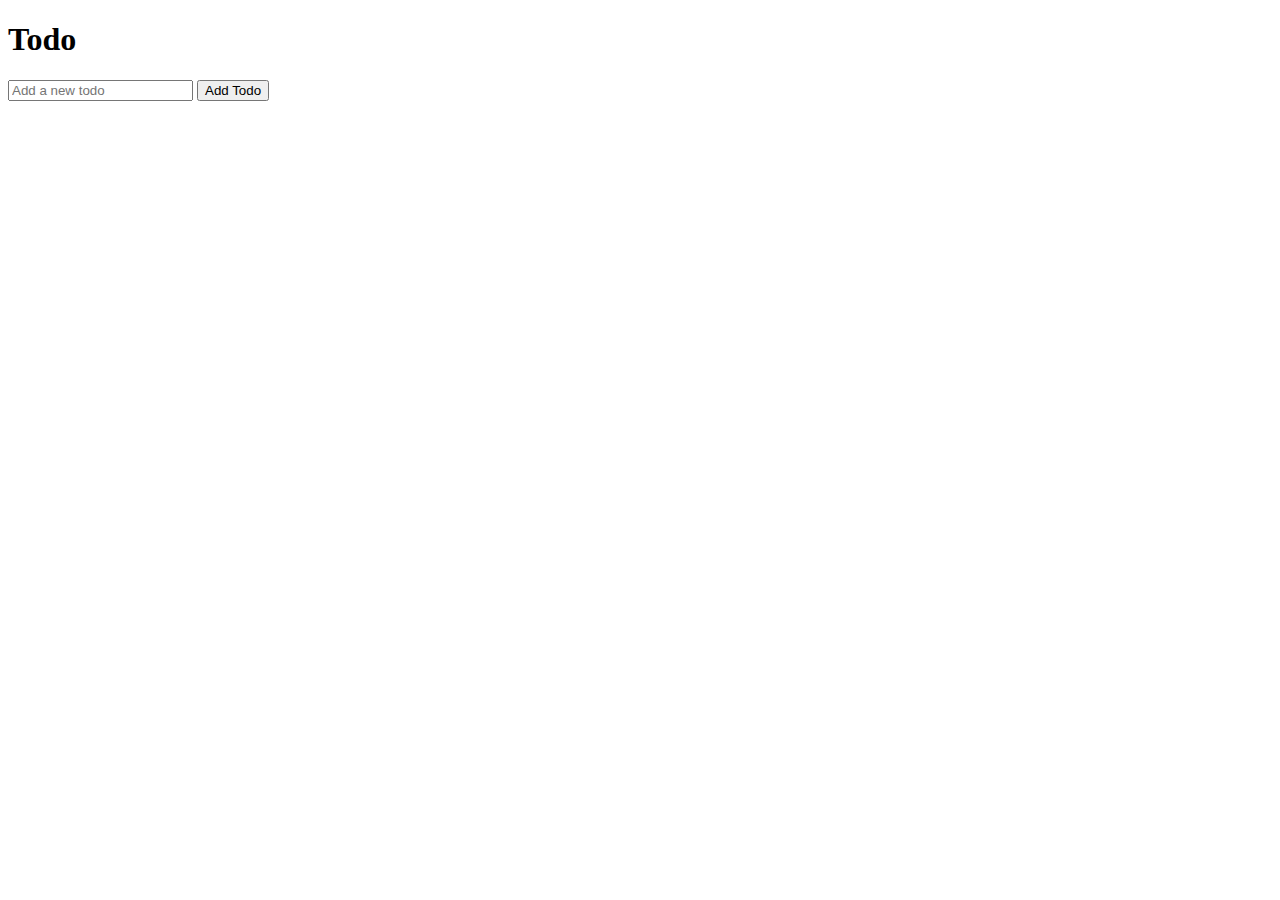
<file: todo-app/index.html>
<!DOCTYPE html>
<html lang="en">
  <head>
    <meta charset="UTF-8" />
    <meta name="viewport" content="width=device-width, initial-scale=1.0" />
    <title>Todo</title>
    <link rel="stylesheet" href="style.css" />
  </head>
  <body>
    <h1>Todo</h1>
    <input type="text" id="todo-input" placeholder="Add a new todo" />
    <button id="add-todo">Add Todo</button>
    <ul class="todo-div"></ul>
    <script src="index.js" defer></script>
  </body>
</html>
</file>
<file: todo-app/style.css>
.delete-button {
  background-color: red;
  color: white;
  border: none;
  padding: 5px 10px;
  cursor: pointer;
}
.toggle-button {
  background-color: blue;
  color: white;
  border: none;
  padding: 5px 10px;
  cursor: pointer;
}

.todo-container {
  display: flex;
  margin: 20px 0;
}

li {
  margin: 0 10px;
}
</file>
